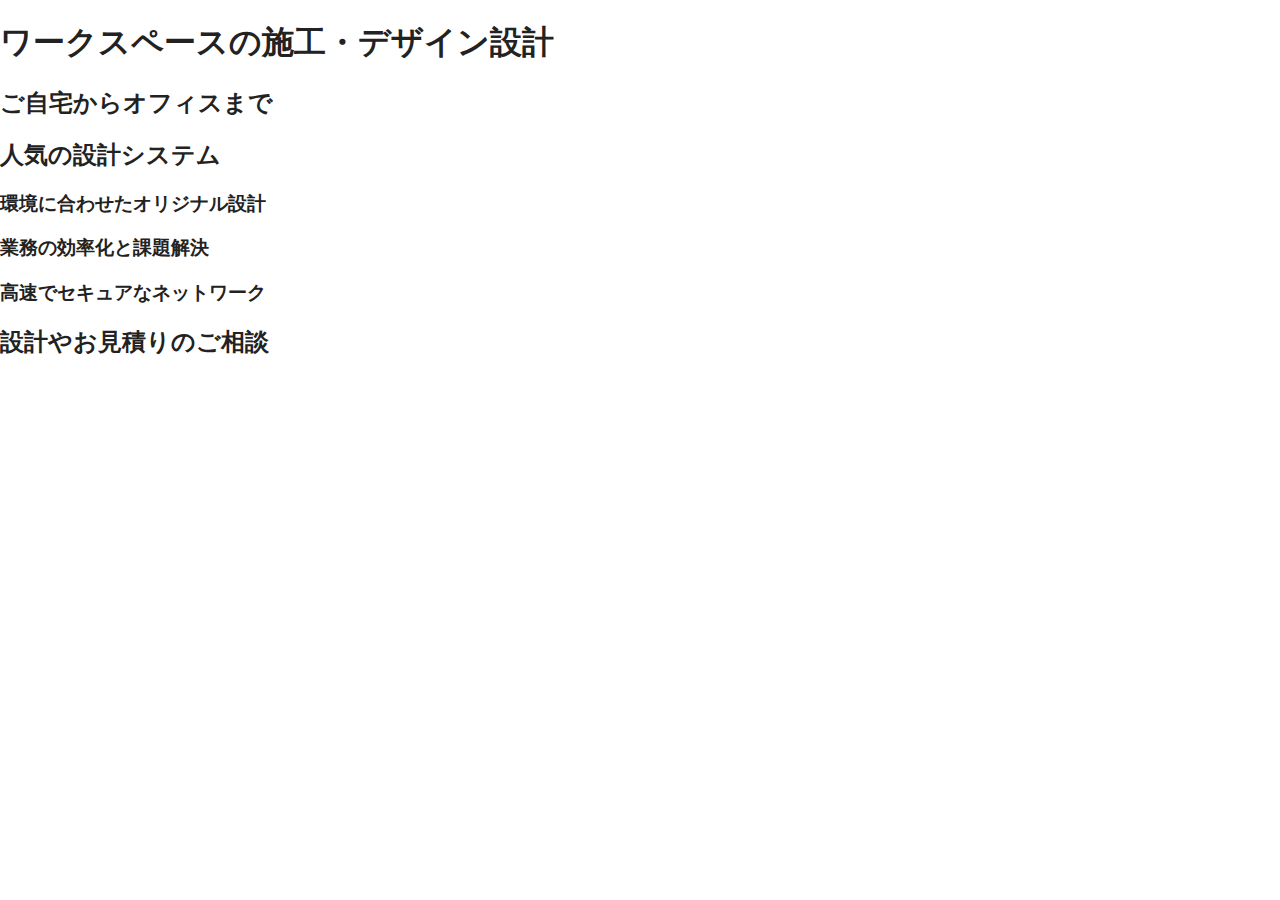
<file: index.html>
<!DOCTYPE html>
<html lang="ja">
<head>
    <meta charset="UTF-8">
    <meta name="viewport" content="width=device-width, initial-scale=1.0">
    <title>Top Page</title>
    <link href="https://fonts.googleapis.com/css2?family=Montserrat:wght@400;700&family=Noto+Sans+JP:wght@700;900&display=swap">
    <link rel="stylesheet" href="style.css" type="text/css">

</head>
<body>

    <header class="header"></header>
    <div class="hero">
        <h1>ワークスペースの施工・デザイン設計</h1>
    </div>
    <section class="msg">
        <h2>ご自宅からオフィスまで</h2>
    </section>
    <section class="systems">
        <h2>人気の設計システム</h2>
        <h3>環境に合わせたオリジナル設計</h3>
        <h3>業務の効率化と課題解決</h3>
        <h3>高速でセキュアなネットワーク</h3>
    </section>
    <section class="msg">
        <h2>設計やお見積りのご相談</h2>
    </section>
    <div class="footer"></div>

</body>
</html>
</file>
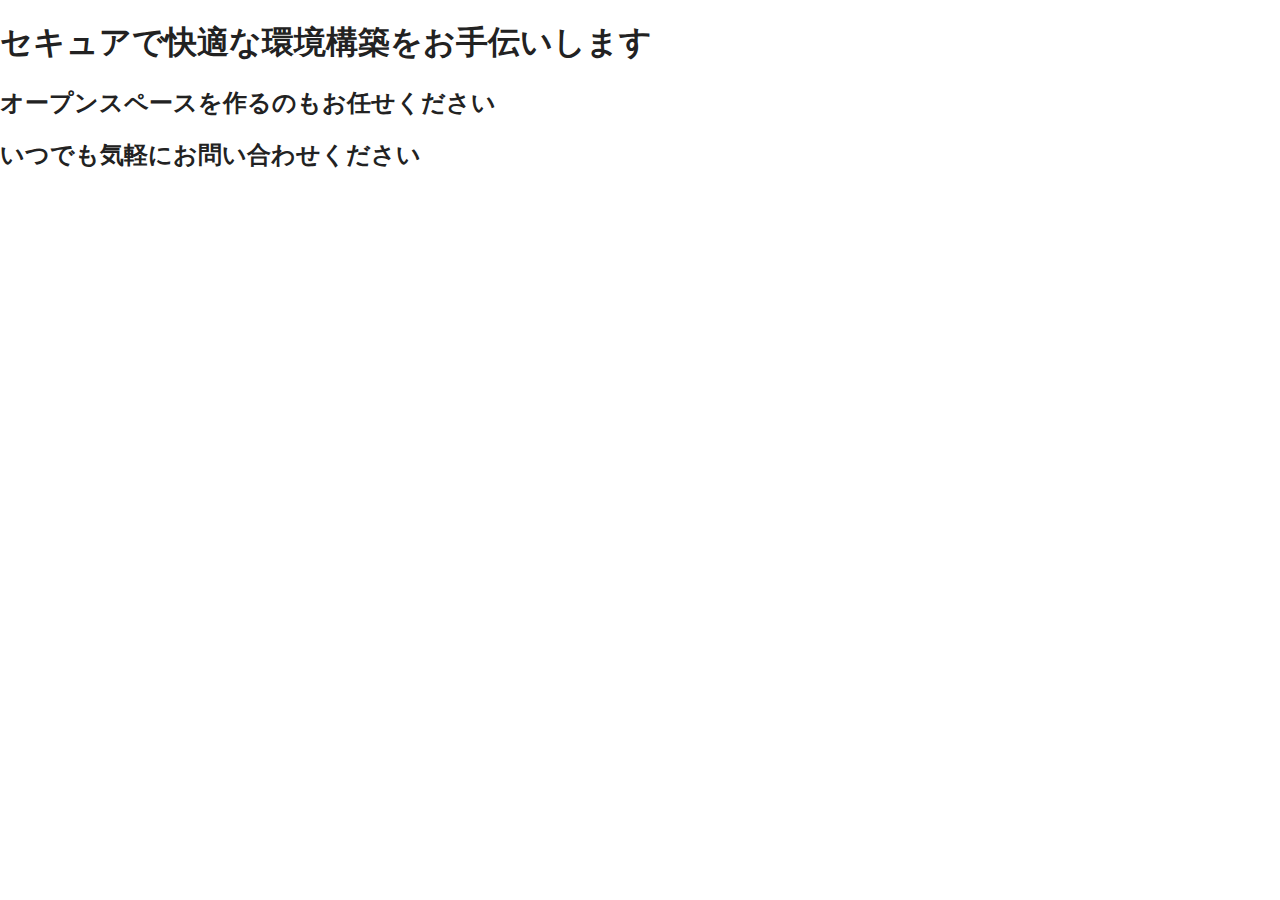
<file: content.html>
<!DOCTYPE html>
<html lang="ja">
<head>

    <meta charset="UTF-8">
    <meta name="viewport" content="width=device-width, initial-scale=1.0">
    <title>Contents Page</title>
    <link href="https://fonts.googleapis.com/css2?family=Montserrat:wght@400;700&family=Noto+Sans+JP:wght@700;900&display=swap">
    <link rel="stylesheet" href="style.css" type="text/css">
    
</head>
<body>

    <header class="header"></header>
    <figure class="headimg"></figure>
    <article class="content">
        <h1>セキュアで快適な環境構築をお手伝いします</h1>
        <h2>オープンスペースを作るのもお任せください</h2>
    </article>
    <section class="msg">
        <h2>いつでも気軽にお問い合わせください</h2>
    </section>
    <footer class="footer"></footer>
    
</body>
</html>
</file>
<file: style.css>
@charset "UTF-8";

body{
    color: #222222;
    font-family: sans-serif;
}

body{
    margin: 0;
}

a{
    color: inherit;
    text-decoration: none;
}
</file>
